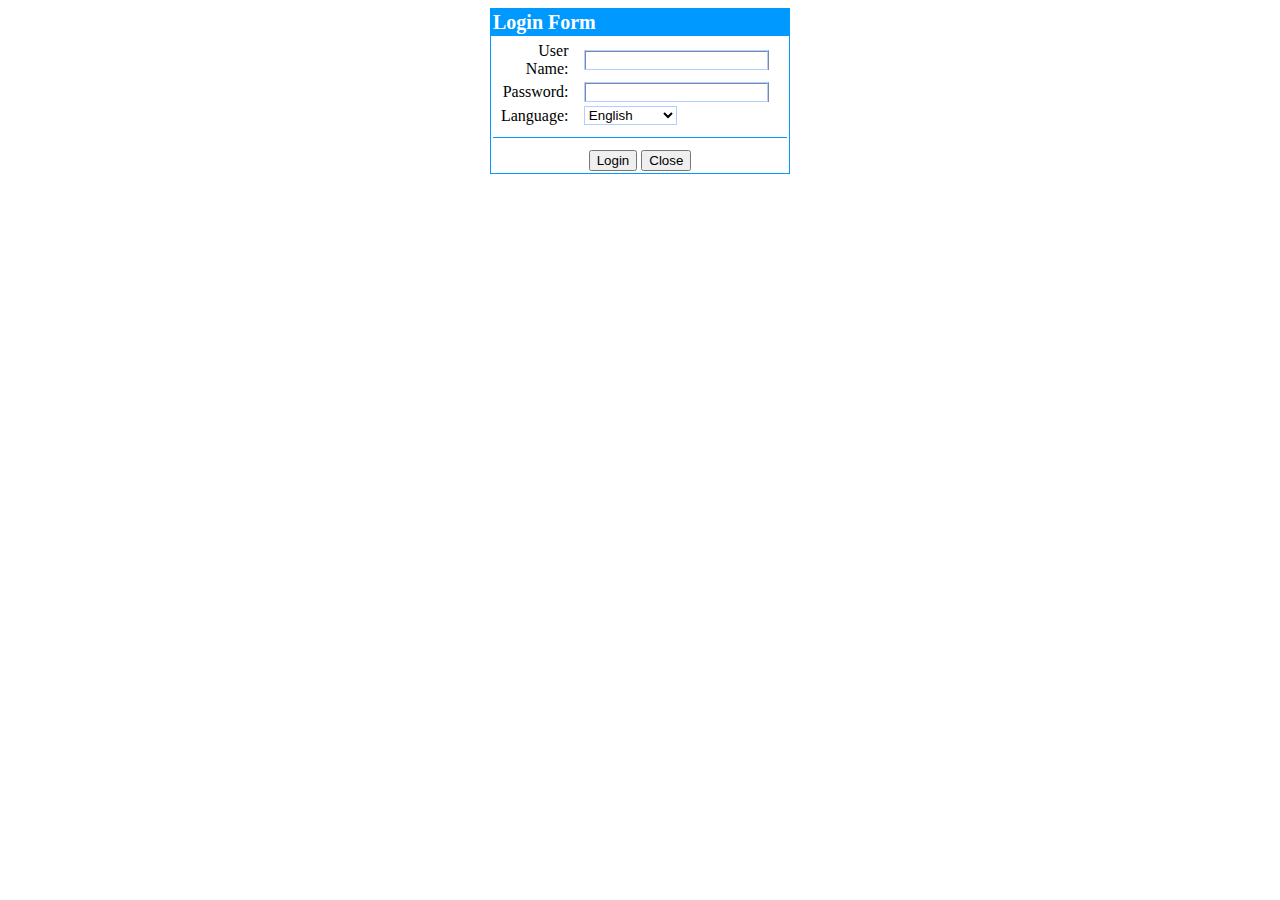
<file: index.html>
<!DOCTYPE html>
<html lang="en">
<head>
    <meta charset="UTF-8">
    <meta name="viewport" content="width=device-width, initial-scale=1.0">
    <meta http-equiv="X-UA-Compatible" content="ie=edge">
    <link rel="stylesheet" href="./css/style.css">
    <title>Document</title>
</head>
<body>
    <div align="center">
        <form action="frmMain" action="#" method="GET" onsubmit="return CheckSubmit()">
            <table width="300" border="1" cellspacing="0" cellpadding="2" rules="groups" bordercolor="#0099ff">
                <tr>
                    <td colspan="4" class="tableHeader" id="idHeader">Login Form</td>
                </tr>
                <tr>
                    <td colspan="4" align="right"></td>
                </tr>
                <tr>
                    <td width="110" align="right" id="idUserName">User Name: </td>
                    <td width="22">&nbsp;</td>
                    <td width="129">
                        <input type="text" name="txtUserName" id="txtUserName" class="normal" onfocus="HighLight(this, 1)" onblur="HighLight(this, 2)" onmouseover="HighLight(this, 3)" onmouseout="HighLight(this, 2)">
                    </td>
                    <td width="58">&nbsp;</td>
                </tr>
                <tr>
                    <td align="right" id="idPassword">Password: </td>
                    <td>&nbsp;</td>
                    <td>
                        <input type="password" name="txtPassword" id="txtPassword" class ="normal" onfocus="HighLight(this, 1)" onblur="HighLight(this, 2)" onmouseover="HighLight(this, 3)" onmouseout="HighLight(this, 2)">
                    </td>
                    <td>&nbsp;</td>
                </tr>
                <tr>
                    <td align="right" id="idLanguage">Language: </td>
                    <td>&nbsp;</td>
                    <td>
                        <select name="cmdLanguage" id="cmdLanguage"  class="normal" onfocus="HighLight(this, 1)" onblur="HighLight(this, 2)" onmouseover="HighLight(this, 3)" onmouseout="HighLight(this, 2)" onchange="ChangeLanguage()">
                            <option value="Tiếng Anh" id="idEng" selected="selected">English</option>
                            <option value="Vietnamese" id="idVN">Vietnamese</option>
                        </select>
                    </td>
                    <td>&nbsp;</td>
                </tr>
                <tr>
                    <td colspan="4" align="center"><hr color="#0099ff" size="1"></td>
                </tr>
                <tr>
                    <td colspan="4" align="center">
                        <input type="submit" name="btnSubmit" id="btnSubmit" value="Login">
                        <input type="reset" value="Close" name="btnClose" id="btnClose">
                    </td>
                </tr>
            </table>
        </form>
    </div>

    <script src="./js/1760221_02.js"></script>
    <script src="./js/1760221_03.js"></script>
    <script src="./js/1760221_04.js"></script>
</body>
</html>
</file>
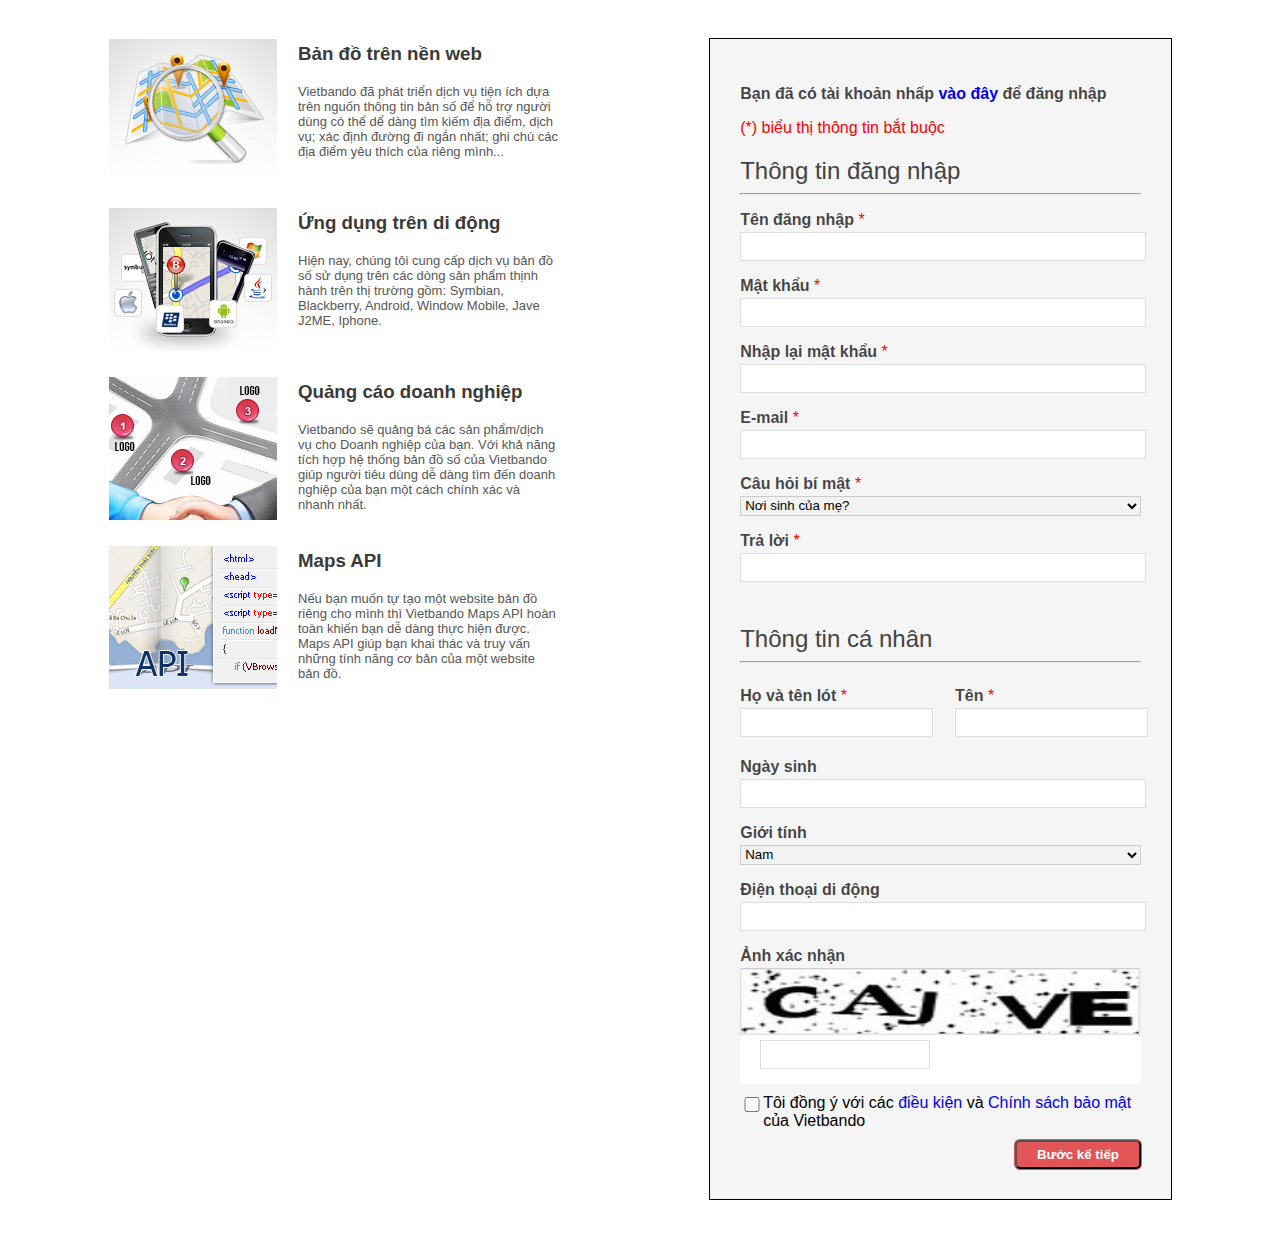
<file: 1760221_05.html>
<!DOCTYPE html>
<html lang="en">
<head>
    <meta charset="UTF-8">
    <meta name="viewport" content="width=device-width, initial-scale=1.0">
    <meta http-equiv="X-UA-Compatible" content="ie=edge">
    <link rel="stylesheet" href="./css/1760221_05.css">
    <title>Document</title>
</head>
<body>
    <div class="container">
        <div class="left-sidebar">
            <div class="row">
                <div class="img">
                    <img src="./img/home_img01.jpg" alt="">
                </div>
                <div class="content">
                    <h3>Bản đồ trên nền web</h3>
                    <p>Vietbando đã phát triển dịch vụ tiện ích dựa trên nguốn thông tin bản số để hỗ trợ người dùng có thể dể dàng tìm kiếm địa điểm, dịch vụ; xác định đường đi ngắn nhất; ghi chú các địa điểm yêu thích của riêng mình...</p>
                </div>
            </div>
            <div class="row">
                <div class="img">
                    <img src="./img/home_img02.jpg" alt="">
                </div>
                <div class="content">
                    <h3>Ứng dụng trên di động</h3>
                    <p>Hiện nay, chúng tôi cung cấp dịch vụ bản đồ số sử dụng trên các dòng sản phẩm thịnh hành trên thị trường gồm: Symbian, Blackberry, Android, Window Mobile, Jave J2ME, Iphone.                        </p>
                </div>
            </div>
            <div class="row">
                <div class="img">
                    <img src="./img/home_img03.jpg" alt="">
                </div>
                <div class="content">
                    <h3>Quảng cáo doanh nghiệp</h3>
                    <p>Vietbando sẽ quảng bá các sản phẩm/dịch vụ cho Doanh nghiệp của bạn. Với khả năng tích hợp hệ thống bản đồ số của Vietbando giúp người tiêu dùng dễ dàng tìm đến doanh nghiệp của bạn một cách chính xác và nhanh nhất.</p>
                </div>
            </div>
            <div class="row">
                <div class="img">
                    <img src="./img/home_img04.jpg" alt="">
                </div>
                <div class="content">
                    <h3>Maps API</h3>
                    <p>Nếu bạn muốn tự tạo một website bản đồ riêng cho mình thì Vietbando Maps API hoàn toàn khiến bạn dễ dàng thực hiện được. Maps API giúp bạn khai thác và truy vấn những tính năng cơ bản của một website bản đồ.</p>
                </div>
            </div>
        </div>
        <div class="right-sidebar">
            <form action="#" method="POST" onsubmit="return onSubmit()">
                <p>Bạn đã có tài khoản nhấp <a href="#">vào đây</a> để đăng nhập</p>
                <p class="text-danger">(*) biểu thị thông tin bắt buộc</p>
                <h2>
                    Thông tin đăng nhập
                </h2>
                <hr>
                <p>Tên đăng nhập <span class="text-danger">*</span></p>
                <input type="text" name="userName" id="username">
                <p id="error_username" class="text-danger"></p>
                <p>Mật khẩu <span class="text-danger">*</span></p>
                <input type="password" name="password" id="password">
                <p id="error_password" class="text-danger"></p>
                <p>Nhập lại mật khẩu <spa class="text-danger"n>*</span></p>
                <input type="password" name="rePassword" id="rePassword">
                <p id="error_rePassword" class="text-danger"></p>
                <p>E-mail <span class="text-danger">*</span></p>
                <input type="email" name="email" id="email">
                <p id="error_email" class="text-danger"></p>
                <p>Câu hỏi bí mật <span class="text-danger">*</span></p>
                <select name="secret_Question" id="question">
                    <option value="1">Nơi sinh của mẹ?</option>
                    <option value="2">Sinh nhật của bạn?</option>
                </select>
                <p>Trả lời <span class="text-danger">*</span> </p>
                <input type="text" name="answer" id="answer">
                <div id="error_answer" class="text-danger"></div>
                <br>
                <h2>Thông tin cá nhân </h2>
                <hr>
                <div class="full-name">
                    <div class="first-name">
                        <p>Họ và tên lót <spa class="text-danger"n>*</span></p>
                        <input type="text" name="firstName" id="firstname">
                        <div id="error_first-name" class="text-danger"></div>
                    </div>
                    <div class="last-name">
                        <p>Tên <span class="text-danger">*</span></p>
                        <input type="text" name="lastName" id="lastname">
                        <div id="error_last-name" class="text-danger"></div>
                    </div>
                </div>
                <p>Ngày sinh</p>
                <input type="text" name="dayOfBirth">
                <p>Giới tính</p>
                <select name="sex">
                    <option value="Nam">Nam</option>
                    <option value="Nữ">Nữ</option>
                </select>
                <p>Điện thoại di động</p>
                <input type="text" name="numberPhone">
                <p>Ảnh xác nhận</p>
                <div class="confirming-image">
                    <div class="box-img">
                        <img src="./img/confirm.png" alt="hình xác nhận">
                    </div>
                    <input type="text" name="confirming-image" class="text" id="confirming-image">
                    <div id="error_conforming-image" class="text-danger"></div>
                </div>
                <div class="check-box">
                    <input type="checkbox" name="" id="checkBox" onclick="check()">
                    <span>Tôi đồng ý với các <a href="#">điều kiện</a> và <a href="#">Chính sách bảo mật</a> của Vietbando</span>
                </div>
                <div class="submit">
                    <button type="submit" >Bước kế tiếp
                </div>
            </form>
        </div>
    </div>

    <script src="./js/1760221_05.js"></script>
</body>
</html>
</file>
<file: css/style.css>
.tableHeader
{
    background-color: #0099FF;
    color: #fff;
    font-weight: bold;
    font-size: 20px;
}

.onFocus
{
    background-color: #FCF;
    color: #390;
}

.onMouseOver
{
    border-color: #C30;
    border-width: thin;
    border-style: solid;

    background-color: #ffc;
    color: #f00;
}

.normal
{
    border-color: #B4CFFE;
    border-bottom-width: thin;
    border-style: ridge;
    background-color: #fff;
    color: #000;
}
</file>
<file: css/1760221_05.css>
body
{
    padding: 30px 100px;
    font-family: sans-serif;
}

.container
{
    display: flex;
    justify-content: center;
}

.container .left-sidebar 
{
    width: 60%;
}

.container .right-sidebar
{
    width: 40%;
}

.container .left-sidebar .row 
{
    display: flex;
    justify-content: center;
    margin-bottom: 20px;
}

.container .left-sidebar .row .content
{
    padding: 5px 150px 10px 20px; 
}

.container .left-sidebar .row .content h3
{
    margin-top: 0;
    color: #3b3a3a;
}

.container .left-sidebar .row .content p 
{
    margin-bottom: 0;
    color: #585656;
    font-size: 13px;
}

.text-danger
{
    color: red !important;
    font-weight: normal !important;
}

.container .right-sidebar 
{
    border: 1px solid black;
    background: whitesmoke;
    padding: 30px;
}

.container .right-sidebar form a
{
    text-decoration: none;
}

.container .right-sidebar form input 
{
    width: 99%;
    height: 25px;
    padding-left: 5px;
    outline: none;
    transition: .5s all ease-in-out;
    border: 1px solid rgba(65, 61, 61, 0.171);
}

.container .right-sidebar form input.error
{
    background: #f6d8d8;
}

#error_username, #error_password, #error_rePassword, #error_email, #error_answer, #error_first-name, #error_last-name, #error_conforming-image
{
    margin-top: 5px;
    font-size: 13px;
}

.container .right-sidebar form input:hover
{
    box-shadow: 0 0 3px 1px rgba(0, 0, 0, 0.301) inset;
}

.container .right-sidebar form p 
{
    color: #121113c7;
    margin-bottom: 3px;
    font-weight: bold;
}

.container .right-sidebar form select
{
    width: 100%;
    height: 20px;
    outline: none;
    background: #f2f2f2;
    border: 1px solid #ccc; 
    transition: .5s all ease-in-out;
}

.container .right-sidebar form select:hover
{
    background: #fdfdfd;
    box-shadow: 0 0 3px 1px rgba(0, 0, 0, 0.301);
}

.container .right-sidebar form h2 
{
    margin-bottom: 0;
    font-weight: normal;
    color: #434244;
}

.container .right-sidebar .check-box
{
    display: flex;
    justify-content: center;
    margin: 10px 0;
}

.container .right-sidebar .full-name 
{
    display: flex;
    align-items: center;
}

.container .right-sidebar .full-name .last-name
{
    margin-left: auto;
}

.container .right-sidebar .check-box input[type]
{
    width: 5%;
    height: 15px;
}

.container .right-sidebar .confirming-image
{
    background-color: #fff;
    padding-bottom: 10px;
}

.container .right-sidebar .confirming-image .text
{
    width: 40%;
    margin-left: 20px;
}


.container .right-sidebar .confirming-image .box-img img 
{
    width: 100%;
}

.container .right-sidebar .submit
{
    text-align: right;
}
.container .right-sidebar .submit button
{
    background: #e25456;
    outline: 0;
    padding: 5px 20px;
    border-radius: 5px;
    font-weight: bold;
    color: white;
    box-shadow: 0px 0px 0px 1px rgba(226,84,86,1);
    cursor: pointer;
}
</file>
